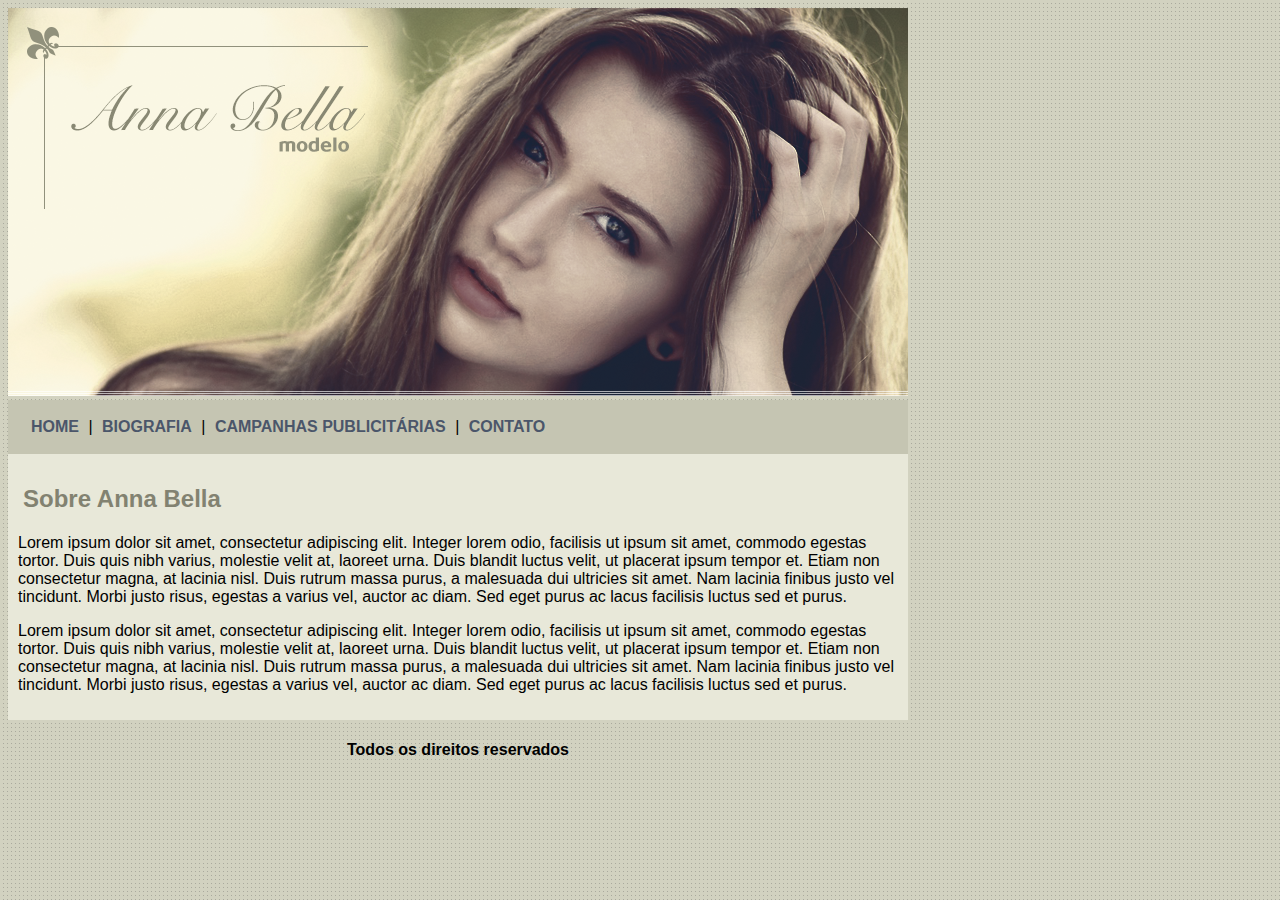
<file: index.html>
<!DOCTYPE html>
<html>
	<head>
		<meta charset="utf-8">
		<link rel="stylesheet" type="text/css" href="css/estilo.css">
		<title>Anna Bella - Home</title>
	</head>

	<body>
		<div id="principal">

				<img src="imagens/capa.png">

			<div id="menu">
				<span><a href="index.html">HOME</a></span> |
				<span><a href="biografia.html">BIOGRAFIA</a></span> |
				<span><a href="campanhas-publicitarias.html">CAMPANHAS PUBLICITÁRIAS</a></span> |
				<span><a href="contato.html">CONTATO</a></span>
			</div>

			<div id="conteudo">
			<h1>Sobre Anna Bella</h1>
			<p>Lorem ipsum dolor sit amet, consectetur adipiscing elit. Integer lorem odio, facilisis ut ipsum sit amet, commodo egestas tortor. Duis quis nibh varius, molestie velit at, laoreet urna. Duis blandit luctus velit, ut placerat ipsum tempor et. Etiam non consectetur magna, at lacinia nisl. Duis rutrum massa purus, a malesuada dui ultricies sit amet. Nam lacinia finibus justo vel tincidunt. Morbi justo risus, egestas a varius vel, auctor ac diam. Sed eget purus ac lacus facilisis luctus sed et purus.</p>
			<p>Lorem ipsum dolor sit amet, consectetur adipiscing elit. Integer lorem odio, facilisis ut ipsum sit amet, commodo egestas tortor. Duis quis nibh varius, molestie velit at, laoreet urna. Duis blandit luctus velit, ut placerat ipsum tempor et. Etiam non consectetur magna, at lacinia nisl. Duis rutrum massa purus, a malesuada dui ultricies sit amet. Nam lacinia finibus justo vel tincidunt. Morbi justo risus, egestas a varius vel, auctor ac diam. Sed eget purus ac lacus facilisis luctus sed et purus.</p>
			</div>

			<div>
				<h4>Todos os direitos reservados</h4>
			</div>

		</div>
	</body>
</html>
</file>
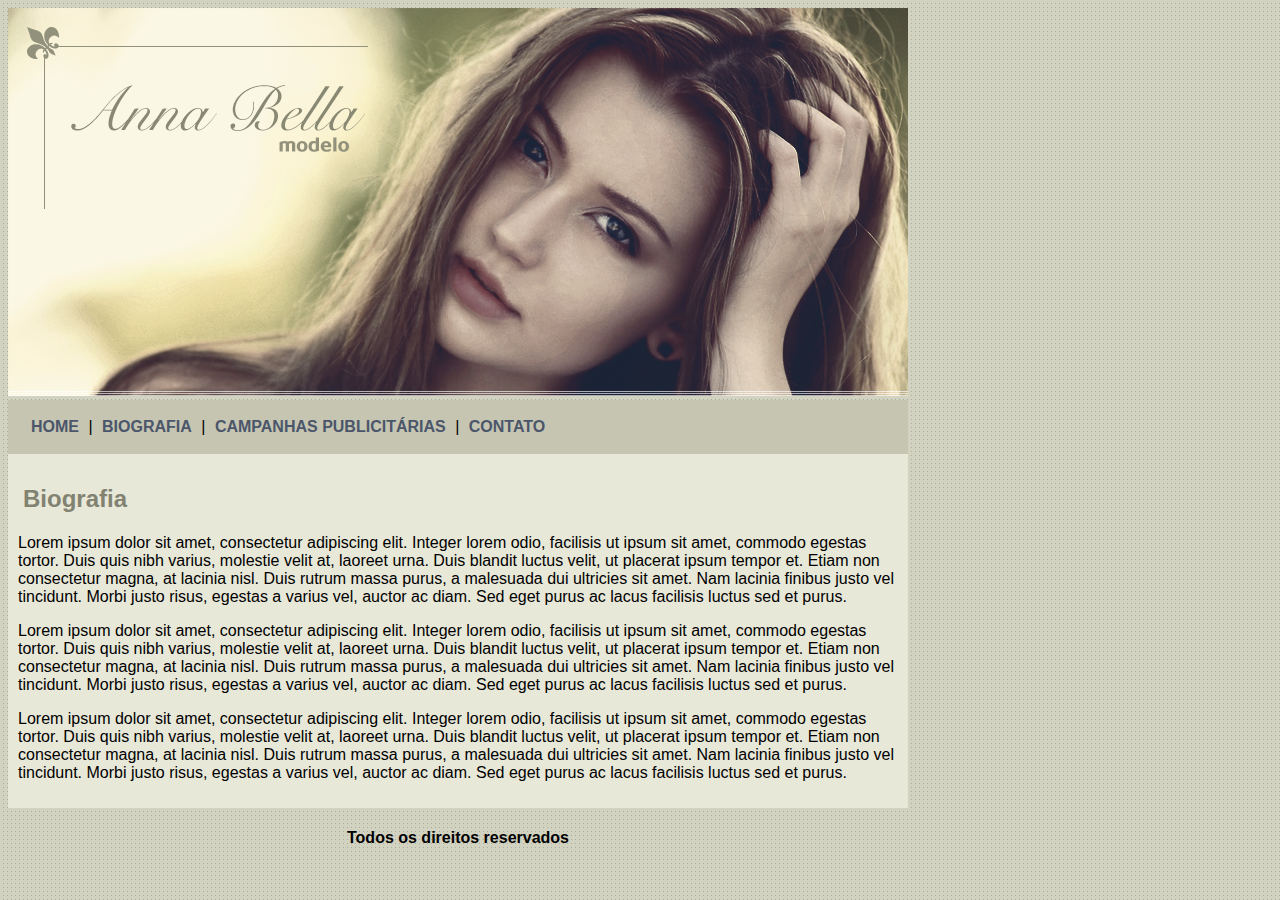
<file: biografia.html>
<!DOCTYPE html>
<html>
	<head>
		<meta charset="utf-8">
		<link rel="stylesheet" type="text/css" href="css/estilo.css">
		<title>Anna Bella - Biografia</title>
	</head>

	<body>
		<div id="principal">

				<img src="imagens/capa.png">
				
			<div id="menu">
				<span><a href="index.html">HOME</a></span> |
				<span><a href="biografia.html">BIOGRAFIA</a></span> |
				<span><a href="campanhas-publicitarias.html">CAMPANHAS PUBLICITÁRIAS</a></span> |
				<span><a href="contato.html">CONTATO</a></span>
			</div>

			<div id="conteudo">
			<h1>Biografia</h1>
			<p>Lorem ipsum dolor sit amet, consectetur adipiscing elit. Integer lorem odio, facilisis ut ipsum sit amet, commodo egestas tortor. Duis quis nibh varius, molestie velit at, laoreet urna. Duis blandit luctus velit, ut placerat ipsum tempor et. Etiam non consectetur magna, at lacinia nisl. Duis rutrum massa purus, a malesuada dui ultricies sit amet. Nam lacinia finibus justo vel tincidunt. Morbi justo risus, egestas a varius vel, auctor ac diam. Sed eget purus ac lacus facilisis luctus sed et purus.</p>
			<p>Lorem ipsum dolor sit amet, consectetur adipiscing elit. Integer lorem odio, facilisis ut ipsum sit amet, commodo egestas tortor. Duis quis nibh varius, molestie velit at, laoreet urna. Duis blandit luctus velit, ut placerat ipsum tempor et. Etiam non consectetur magna, at lacinia nisl. Duis rutrum massa purus, a malesuada dui ultricies sit amet. Nam lacinia finibus justo vel tincidunt. Morbi justo risus, egestas a varius vel, auctor ac diam. Sed eget purus ac lacus facilisis luctus sed et purus.</p>
			<p>Lorem ipsum dolor sit amet, consectetur adipiscing elit. Integer lorem odio, facilisis ut ipsum sit amet, commodo egestas tortor. Duis quis nibh varius, molestie velit at, laoreet urna. Duis blandit luctus velit, ut placerat ipsum tempor et. Etiam non consectetur magna, at lacinia nisl. Duis rutrum massa purus, a malesuada dui ultricies sit amet. Nam lacinia finibus justo vel tincidunt. Morbi justo risus, egestas a varius vel, auctor ac diam. Sed eget purus ac lacus facilisis luctus sed et purus.</p>
			</div>

			<div>
				<h4>Todos os direitos reservados</h4>
			</div>

		</div>
	</body>
</html>
</file>
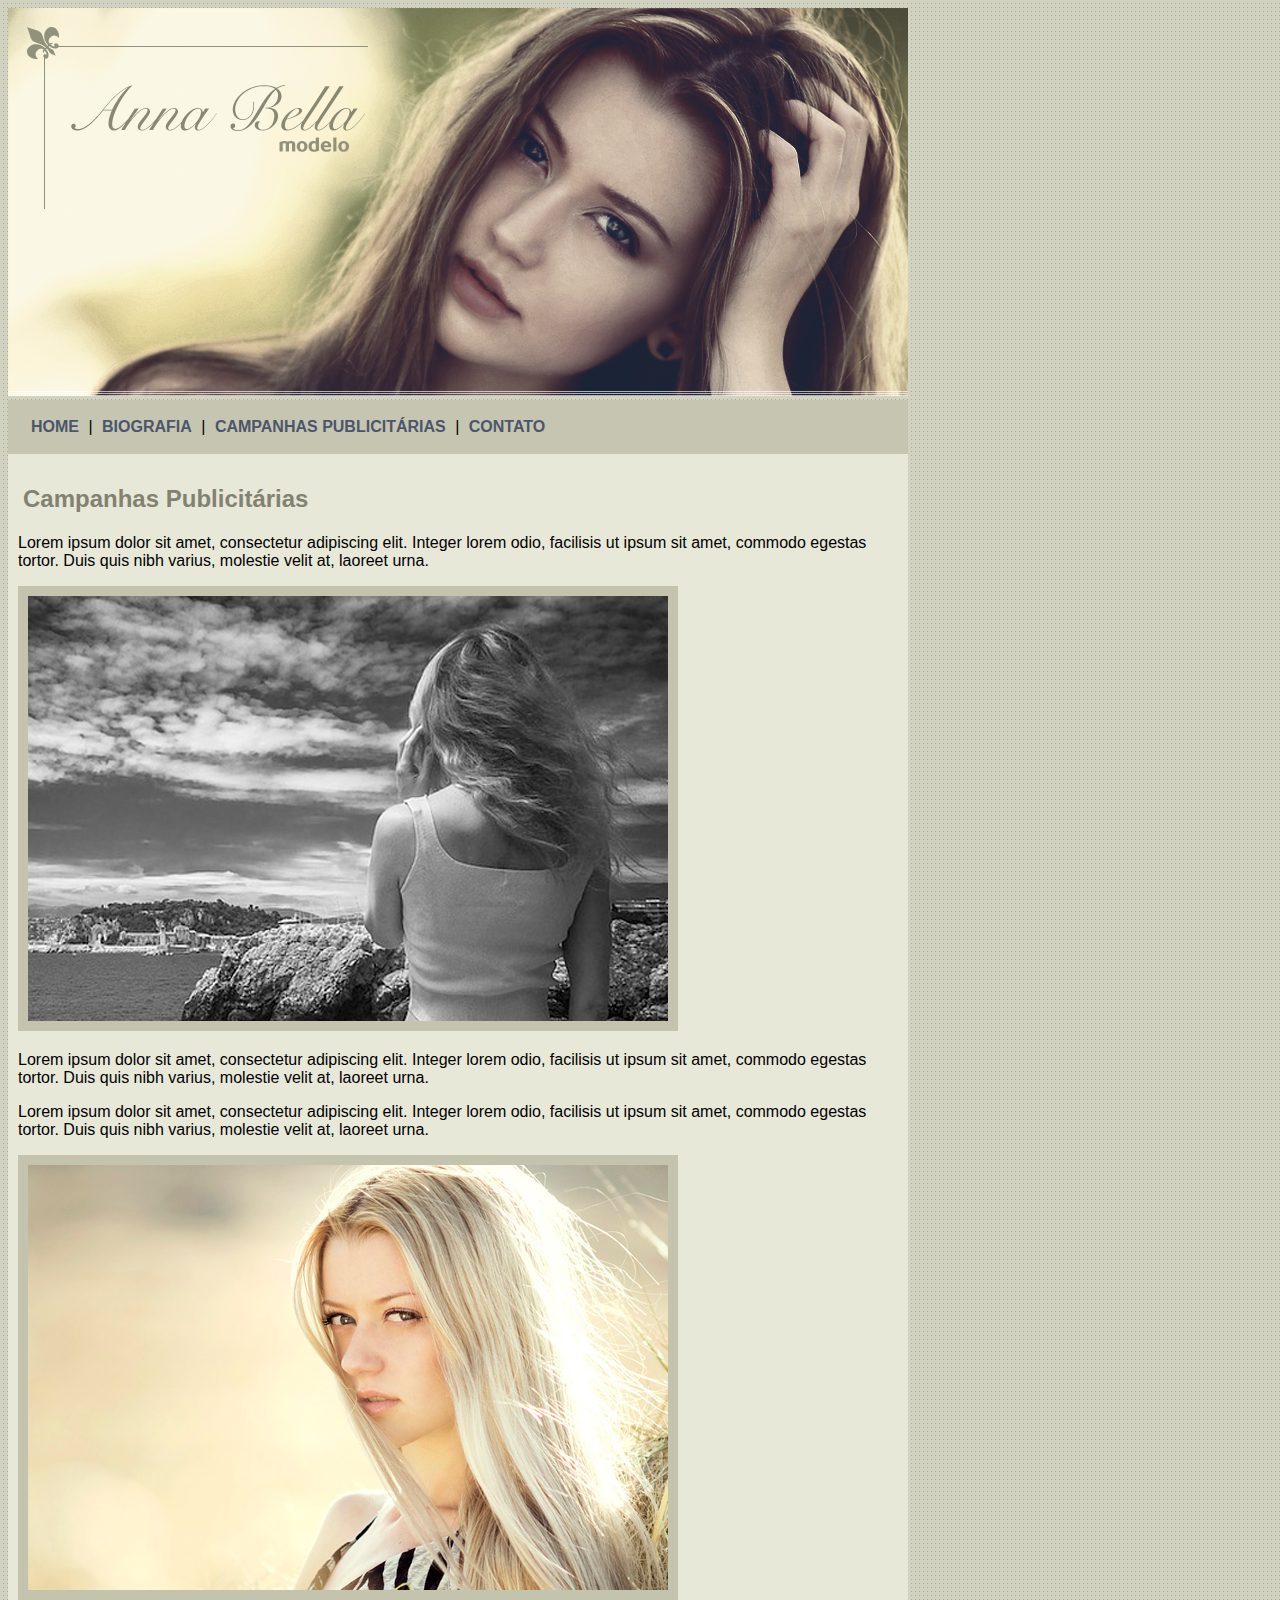
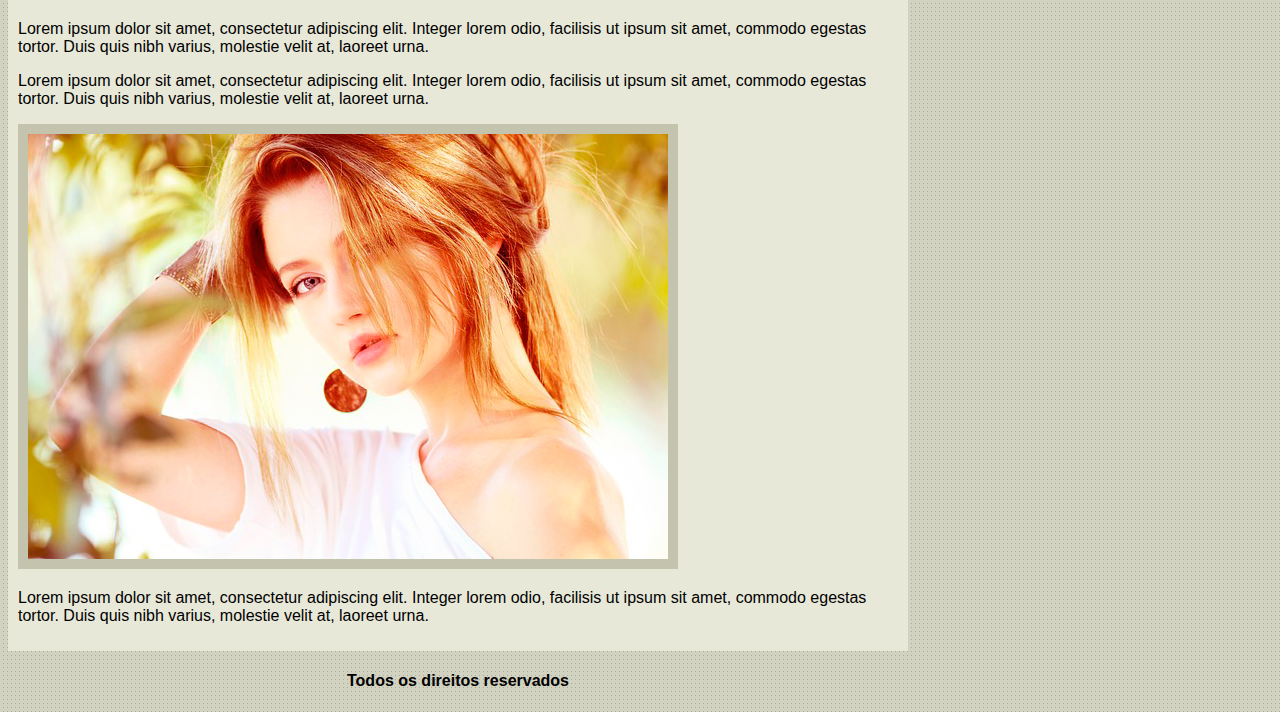
<file: campanhas-publicitarias.html>
<!DOCTYPE html>
<html>
	<head>
		<meta charset="utf-8">
		<link rel="stylesheet" type="text/css" href="css/estilo.css">
		<title>Anna Bella - Campanhas Publicitárias</title>
	</head>

	<body>
		<div id="principal">

				<img src="imagens/capa.png">
				
			<div id="menu">
				<span><a href="index.html">HOME</a></span> |
				<span><a href="biografia.html">BIOGRAFIA</a></span> |
				<span><a href="campanhas-publicitarias.html">CAMPANHAS PUBLICITÁRIAS</a></span> |
				<span><a href="contato.html">CONTATO</a></span>
			</div>

			<div id="conteudo">
			<h1>Campanhas Publicitárias</h1>
			<p>Lorem ipsum dolor sit amet, consectetur adipiscing elit. Integer lorem odio, facilisis ut ipsum sit amet, commodo egestas tortor. Duis quis nibh varius, molestie velit at, laoreet urna.</p>
			<img src="imagens/foto1.png" class="img-campanha">
			<p>Lorem ipsum dolor sit amet, consectetur adipiscing elit. Integer lorem odio, facilisis ut ipsum sit amet, commodo egestas tortor. Duis quis nibh varius, molestie velit at, laoreet urna.</p>
			<p>Lorem ipsum dolor sit amet, consectetur adipiscing elit. Integer lorem odio, facilisis ut ipsum sit amet, commodo egestas tortor. Duis quis nibh varius, molestie velit at, laoreet urna.</p>
			<img src="imagens/foto2.png" class="img-campanha">
			<p>Lorem ipsum dolor sit amet, consectetur adipiscing elit. Integer lorem odio, facilisis ut ipsum sit amet, commodo egestas tortor. Duis quis nibh varius, molestie velit at, laoreet urna.</p>
			<p>Lorem ipsum dolor sit amet, consectetur adipiscing elit. Integer lorem odio, facilisis ut ipsum sit amet, commodo egestas tortor. Duis quis nibh varius, molestie velit at, laoreet urna.</p>
			<img src="imagens/foto3.png" class="img-campanha">
			<p>Lorem ipsum dolor sit amet, consectetur adipiscing elit. Integer lorem odio, facilisis ut ipsum sit amet, commodo egestas tortor. Duis quis nibh varius, molestie velit at, laoreet urna.</p>
			</div>

			<div>
				<h4>Todos os direitos reservados</h4>
			</div>

		</div>
	</body>
</html>
</file>
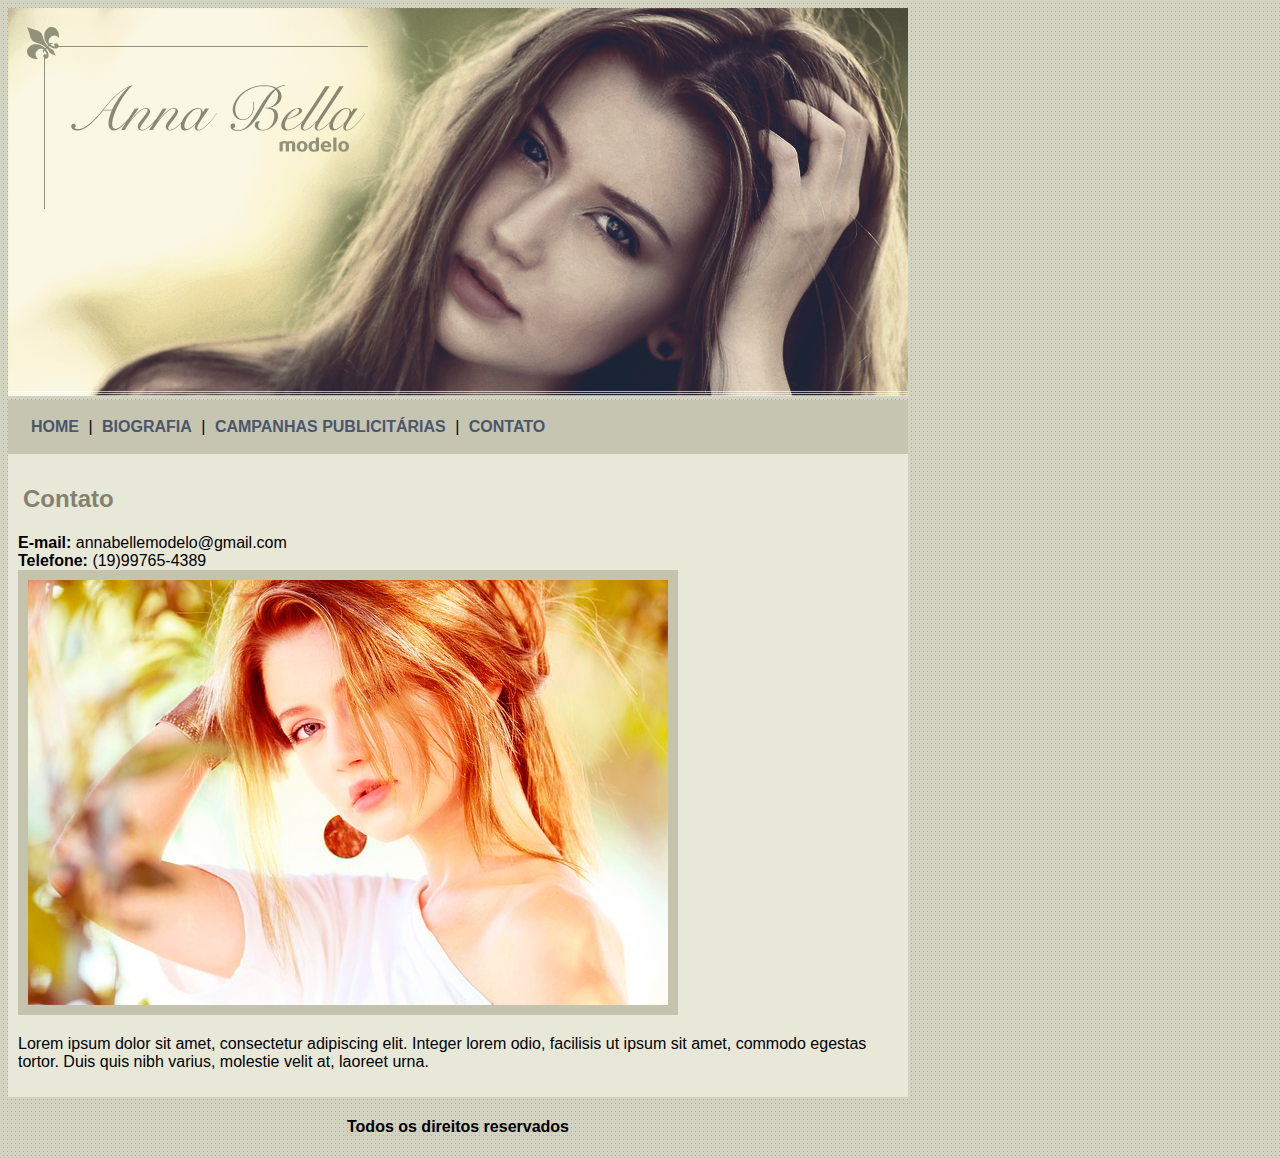
<file: contato.html>
<!DOCTYPE html>
<html>
	<head>
		<meta charset="utf-8">
		<link rel="stylesheet" type="text/css" href="css/estilo.css">
		<title>Anna Bella - Contato</title>
	</head>

	<body>
		<div id="principal">

				<img src="imagens/capa.png">
				
			<div id="menu">
				<span><a href="index.html">HOME</a></span> |
				<span><a href="biografia.html">BIOGRAFIA</a></span> |
				<span><a href="campanhas-publicitarias.html">CAMPANHAS PUBLICITÁRIAS</a></span> |
				<span><a href="contato.html">CONTATO</a></span>
			</div>

			<div id="conteudo">
			<h1>Contato</h1>
			<div>
				<strong>E-mail:</strong>
				annabellemodelo@gmail.com<br>
				<strong>Telefone:</strong>
				(19)99765-4389
			</div>
			<img src="imagens/foto3.png" class="img-campanha">
			<p>Lorem ipsum dolor sit amet, consectetur adipiscing elit. Integer lorem odio, facilisis ut ipsum sit amet, commodo egestas tortor. Duis quis nibh varius, molestie velit at, laoreet urna.</p>
			</div>

			<div>
				<h4>Todos os direitos reservados</h4>
			</div>

		</div>
	</body>
</html>
</file>
<file: css/estilo.css>
body {
	background-color: #d2d2c1;
	background-image: url('../imagens/fundo.png');
	font: 16px Arial, Helvetica, sans-serif;
}
 a{
	color: #4b566a;
	padding: 5px;
	text-decoration: none;
	font-weight: bold;
}

h1 {
	color: #828271;
	padding: 5px;
	font-size: 1.5em;
}
h4 {
	text-align: center;
}

#principal {
	width: 900px;
}
#menu {
	background-color: #c5c5b2;
	padding: 18px;
}
#conteudo {
	background-color: #e8e8d9;
	padding: 10px;
}
.img-campanha {
	border: 10px solid #c3c3ae;
}
</file>
